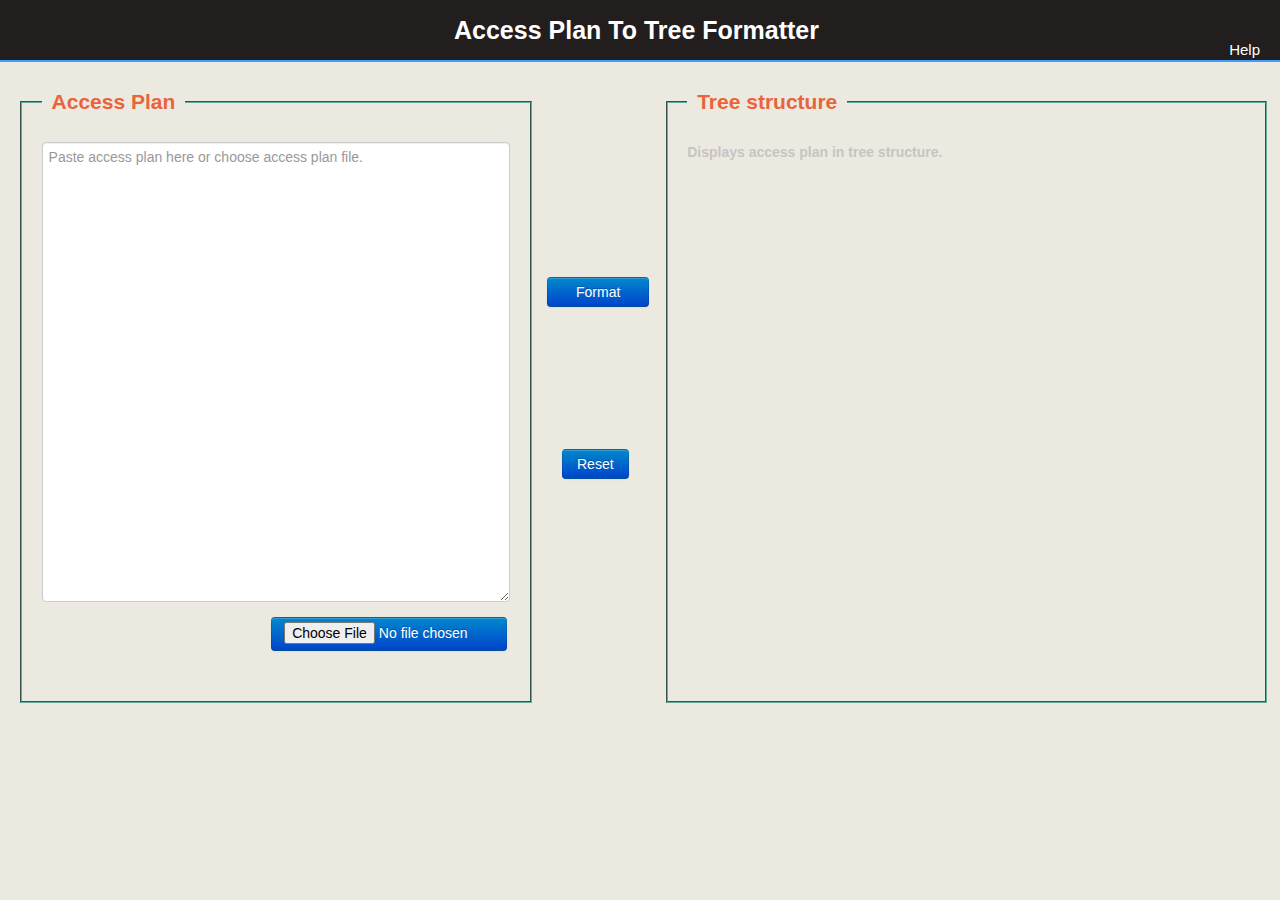
<file: accessplanformatter.html>
<!DOCTYPE html>
<html>
<head>
<title>Access Plan To Tree Formatter</title>

 <link href="bootstrap/css/font-awesome.css" rel="stylesheet"> 
<link href="bootstrap/css/bootstrap-combined.no-icons.min.css"
	rel="stylesheet">
<link href="css/transformer.css" rel="stylesheet">


<script src="js/lib/d3.min.js" type="text/javascript"></script>
<script src="js/lib/jquery.min.js"></script>
<script src="js/app/TypeFactory.js" type="text/javascript"></script>
<script src="js/app/ExplainTree.js" type="text/javascript"></script>
<script src="js/app/App.js" type="text/javascript"></script>
<script src="js/app/Transformation.js" type="text/javascript"></script>
<script src="bootstrap/js/bootstrap.min.js" type="text/javascript"></script>

<script type="text/javascript">
	$(function() {
		$('#reset').click(function() {
			queralyzer.Transformation.reset();
		});

		$('#browse').on('change', function() {
			$("#jsontreeview").empty();
			$("#jsontreeview").append("Displays Access Plan in tree structure.")
			queralyzer.Transformation.readfile();
		});

		$('#transform')
				.click(
						function() {
							$('#info').html("");
							$('[name="fileData"]')
							if ($('[name="fileData"]')[0].value == "") {
								$('#info')
										.html(
												"Error : Empty data could not be tranformed!!!");
								return false;
							}
							queralyzer.Transformation.transfrom();
						});

	});
</script>
<body>
	<header>
		<div class="headerWrapper">
		<div class="caption">Access Plan To Tree Formatter</div>
		<div class="help"><a href="help.html">Help</a></div>
		</div>
	</header>
	
	<div class="accessplan">
		<fieldset class="accessplanborder">
			<legend class="accessplanborder">Access Plan</legend>
			<textarea name="fileData" class="fileData"
				placeholder="Paste access plan here or choose access plan file."></textarea>
			<input type="file" id="browse" class="btn btn-primary"
				name="fileupload" />
			<div id="info"></div>
		</fieldset>
	</div>
	<div class="actions"><input type="button" name="transform" id="transform"
					value="Format"  class="btn btn-primary"/>
					<input type="button" name="reset" id="reset" value="Reset" class="btn btn-primary" />
					</div>
	
	<div class="treeview">
	<fieldset class="accessplanborder">
			<legend class="accessplanborder">Tree structure</legend>
				<div id="jsontreeview">
                Displays access plan in tree structure.
				</div>
				</fieldset>
				</div>
</body>
</html>
</file>
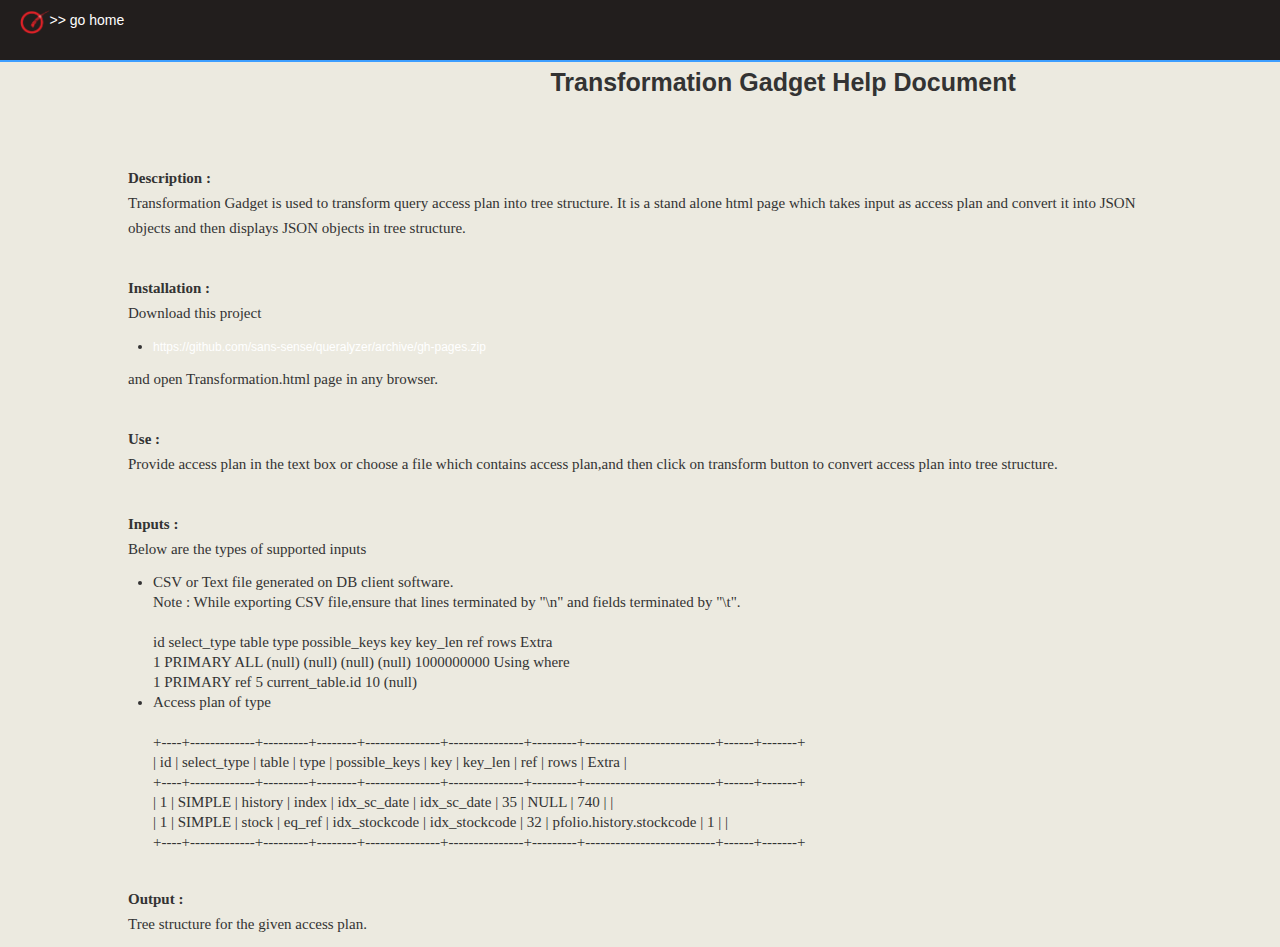
<file: help.html>
<!DOCTYPE html>
<html>
<head>
<title>Transformation Gadget</title>
<link href="bootstrap/css/font-awesome.css" rel="stylesheet">
<link href="bootstrap/css/bootstrap-combined.no-icons.min.css"
	rel="stylesheet">
<link href="css/transformer.css" rel="stylesheet">
<body>
	<header>
		<div class="headerWrapper">
			<img src="img/pramati.png" style="height: 24px; float: left;">
			<a class="logo" href=""></a>
			<a href="TransformationGadget.html" class="gohome">>> go home</a>
		</div>
	</header>

	<div class="transformationgadget">
		<div class="helpheader">Transformation Gadget Help Document</div>
		<div class="helpcontent">
			<strong>Description :</strong> 
			<p>Transformation Gadget is used to transform query access plan into tree structure.
			It is a stand alone html page which takes input as access plan and convert it into JSON objects and then displays JSON objects in tree structure.
			</p>
			<br>
			<strong>Installation :</strong> 
			<p>Download this project 
			    <ul>
			    <li><a href="https://github.com/sans-sense/queralyzer/archive/gh-pages.zip" style="font-size: 0.8em; font-weight: 400;">https://github.com/sans-sense/queralyzer/archive/gh-pages.zip</a>
			    </li>
			    </ul>
			     and open Transformation.html page in any browser.</p>
			<br>
			<strong>Use :</strong>
			<p>Provide access plan in the text box or choose a file which contains access plan,and then click on transform button to convert access plan into tree structure.</p>
			<br>
			<strong>Inputs :</strong>
			<p>Below are the types of supported inputs</p>
			<ul>
			<li>CSV or Text file generated on DB client software.<br>
			Note : While exporting CSV file,ensure that lines terminated by "\n" and fields terminated by "\t".<br><br>
			id	select_type	table	type	possible_keys	key	key_len	ref	rows	Extra	<br>
1	PRIMARY	<derived2>	ALL	(null)	(null)	(null)	(null)	1000000000	Using where	<br>
1	PRIMARY	<derived4>	ref	<auto_key0>	<auto_key0>	5	current_table.id	10	(null)	<br>
			<li>Access plan of type<br><br>
			+----+-------------+---------+--------+---------------+---------------+---------+--------------------------+------+-------+ <br>
			| id | select_type | table | type | possible_keys | key | key_len | ref | rows | Extra | <br>
			+----+-------------+---------+--------+---------------+---------------+---------+--------------------------+------+-------+ <br>
			| 1 | SIMPLE | history | index | idx_sc_date | idx_sc_date | 35 | NULL | 740 | | <br>
			| 1 | SIMPLE | stock | eq_ref | idx_stockcode | idx_stockcode | 32 | pfolio.history.stockcode | 1 | | <br>
			+----+-------------+---------+--------+---------------+---------------+---------+--------------------------+------+-------+<br>
			</ul>
			<br>
			<strong>Output :</strong>
			<p>Tree structure for the given access plan.</p>
		</div>
	</div>
</body>
</html>
</file>
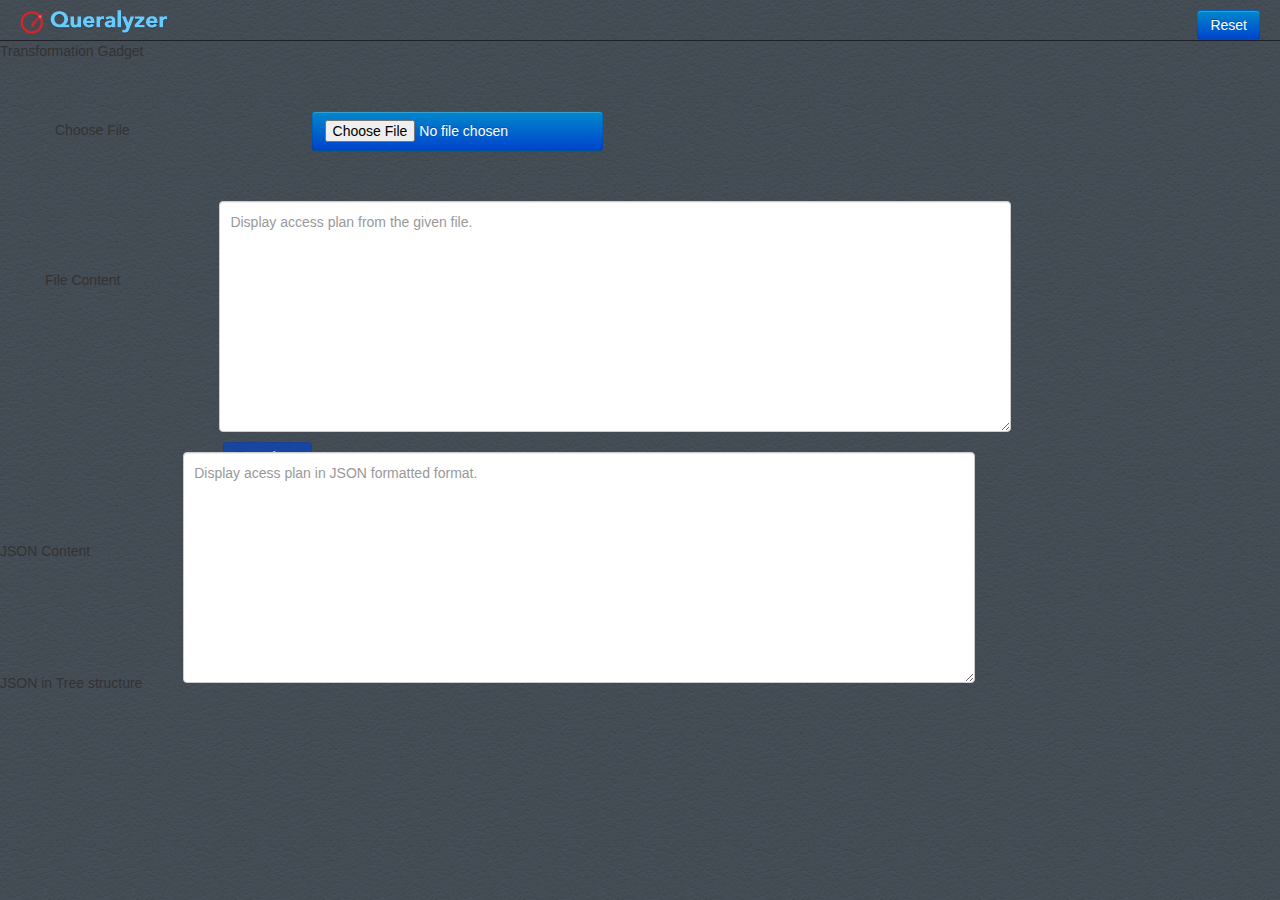
<file: TransformationGadget.html>
<!DOCTYPE html>
<html>
<head>
<title>Transformation Gadget</title>

<link href="bootstrap/css/font-awesome.css" rel="stylesheet">
<link href="bootstrap/css/bootstrap-combined.no-icons.min.css"
	rel="stylesheet">
<link href="css/queralyzer.css" rel="stylesheet">

<script src="js/lib/d3.min.js" type="text/javascript"></script>
<script src="js/lib/jquery.min.js"></script>
<script src="js/app/TypeFactory.js" type="text/javascript"></script>
<script src="js/app/ExplainTree.js" type="text/javascript"></script>
<script src="js/app/App.js" type="text/javascript"></script>
<script src="js/app/Transformation.js" type="text/javascript"></script>
<script src="bootstrap/js/bootstrap.min.js" type="text/javascript"></script>

<script type="text/javascript">
	$(function() {
		$('#reset').click(function() {
			queralyzer.Transformation.reset();
		});

		$('#browse').on('change', function() {
			document.getElementsByName('jsonContent')[0].value = "";
			queralyzer.Transformation.readfile();
			document.getElementsByName('transform')[0].disabled = false;
		});

		$('#transform')
				.click(
						function() {
							$('#info').html("");
							document.getElementsByName('jsonContent')[0].value = "";
							if (document.getElementsByName('fileContent')[0].value == "") {
								$('#info')
										.html(
												"Error : Empty data could not be tranformed!!!");
								return false;
							}
							queralyzer.Transformation.transfrom();
						});

	});
</script>
<body>
	<header>
		<div class="headerWrapper">
			<img src="img/pramati.png" style="height: 24px; float: left;">
			<a class="logo" href=""></a>
			<button id="reset" class="btn btn-primary pull-right">Reset</button>
		</div>
	</header>

	<div class="transformationgadget">
		<div class="pageheader">Transformation Gadget</div>
		<div class="formdata">
			<div id="fileupload">
				Choose File <input type="file" id="browse" class="btn btn-primary"
					name="fileupload" />
			</div>
			<div id="fileContent">
				File Content
				<textarea name="fileContent" class="textarea" id="fileContent"
					placeholder="Display access plan from the given file."></textarea>
				<br> <br> <br> <input type="button" name="transform"
					id="transform" value="Transform" disabled="disabled"
					class="btn btn-primary" />
				<div id="info"></div>
			</div>
			<div id="jsonFormattedContent">
				JSON Content
				<textarea class="textarea" name="jsonContent" id="jsonContent"
					placeholder="Display acess plan in JSON formatted format."></textarea>
			</div>
			<div id="jsonTreeStructure">
				JSON in Tree structure
				<div id="jsontreeview"></div>
			</div>
		</div>
	</div>
</body>
</html>
</file>
<file: css/transformer.css>
body {
	font-family: Arial, Helvetica, sans-serif;
	background-color: #ECEAE0;
}

.tree {
	padding: 5px;
}

header div.headerWrapper {
	border-bottom: 2px solid #3D9EFF;
	min-height: 50px;
	padding: 10px 20px 0;
	background-color: #221E1D;
}

.caption {
	font-size: 25px;
	font-weight: bold;
	color: white;
	background-color: #221E1D;
	width: 30%;
	margin-left: 35%;
	margin-top: 10px;
}

.help {
	float: right;
	font-size: 15px;
	color: white;
}

#browse {
	height: 24px;
    line-height: 15px;
    margin-left: 47%;
    margin-top: 1%;
    width: 43%;
}

.fileData {
	width: 93%;
	min-height: 450px;
}

#transform {
	margin-top: 215px;
	width: 100%;
}

#jsontreeview {
	padding: 0px 15px 15px 0px;
	min-height: 0px;
	color: rgb(199, 196, 196);
}

#reset {
	margin-top: 142px;
	margin-left: 15px;
	width: 65%;
}

#info {
	color: red;
	margin-top: 8px;
}

a:link {
	color: white;
	font-size: 1em;
	font-weight: 500;
	font-family: arial, helvetica, sans-serif;
	text-decoration: none;
}

a:visited {
	color: #BDE0F1;
	font-size: 1em;
	font-weight: 500;
	font-family: arial, helvetica, sans-serif;
	text-decoration: none;
}

a:hover {
	color: #1EA0E0;
	font-size: 1em;
	font-weight: 500;
	font-family: arial, helvetica, sans-serif;
	text-decoration: none;
}

.home {
	float: right;
	font-size: 15px;
	color: white;
}

.accessplan {
	width: 40%;
	float: left;
	padding: 20px 0px 0px 20px;
	font-weight: bold;
	min-height: 590px;
}

.actions {
	float: left;
	width: 8%;
	padding: 0px 15px 0px 15px;
	min-height: 200px;
	padding: 0px 15px 0px 15px;
}

.treeview {
	float: right;
	width: 47%;
	padding: 20px 0px 15px 0px;
	min-height: 200px;
	color: #63AA9C;
	font-weight: bold;
	margin-right: 1%;
	min-height: 590px;
}

legend.accessplanborder {
	width: inherit;
	padding: 0 10px;
	border-bottom: none;
	color: #E9633B;
	margin-top: 15px;
}

fieldset.accessplanborder {
	border: 2px groove #63AA9C !important;
	padding: 0 0 1.9em 1.4em !important;
	margin: 0 0 1.5em 0 !important;
	-webkit-box-shadow: 0px 0px 0px 0px #63AA9C;
	box-shadow: 0px 0px 0px 0px #63AA9C;
	min-height: 590px;
	margin-top: 15px;
}

.helpcontent {
	 margin: 5% 10% 0;
	 font-family: 'Goudy Bookletter 1911', Georgia, Times, serif;
    font-size: 15px;
    line-height: 25px;
}

.helpheader {
	 font-family: 'Raleway',Helvetica,Arial,sans-serif;
    font-size: 25px;
    font-weight: bold;
    line-height: 40px;
    margin-left: 43%;
}

.img {
	border-radius : 5px;
	margin-left : 5%;
}
</file>
<file: css/queralyzer.css>
body {
    background: url("../img/default-bg.png") repeat scroll 0 0 transparent;
    font-family: Arial, Helvetica, sans-serif;
}

.transformation_gadget{
 height: auto;	
}
.page_header {
    position: absolute;
    width: 600px;
    left: 450px;
    color: rgb(0, 214, 255);
    font-size: 28px;
    font-weight: bold;
}

.form_data{
	background-color: rgb(129, 228, 247);
    width: 80%;
    text-align: left;
    position:relative;
    top:40px; 
    left:100px;
    padding: 10px 20px 0;
}

input {
    margin-left: 178px;
}

textarea{
	margin-left: 60px;
	width: 770px;
	height: 219px;
}

.transform{
	margin-left: 150px;
}

#fileupload{
	position:relative;
    top:40px; 
    left:35px;
    padding: 10px 20px 0;
}

#fileContent{
	position:relative;
    top:40px; 
    left:35px;
    padding: 10px 10px 0;
    overflow: auto;
}

#jsonContent{
	position:relative;
    top:20px; 
    left: 29px;
    padding: 10px 10px 0;
}

#treeStructure{
	background-color:rgb(239, 239, 245);
	position:relative;
    top:40px; 
    left: 5px;
    padding: 10px 20px 0;
    border: 1px solid;
    border-radius: 30px
}

header div.headerWrapper {
    border-bottom: 1px solid #1E2226;
    min-height: 30px;
    padding: 10px 20px 0;
}

.logo {
    background: url("../img/logo.png") no-repeat scroll 0 0 transparent;
    float: left;
    height: 24px;
    width: 117px;
    display: block;
    text-decoration: none !important;
    border: none;
}

.boxed {
    background: none repeat scroll 0 0 white;
    border: 1px solid #282828;
    border-radius: 6px 6px 6px 6px;
}

thead {
    background-color: #eeeeee;
}

td, th {
    word-wrap: break-word;
}

li.secondary-nav {
    float: right !important;
    margin-left: 10px;
    margin-right: 5px;
    margin-top: 5px;
}

[contenteditable=true] {
    border: 1px solid #a2a2a2;
}

div.result {
    overflow: auto;
}

#rowContainer table {
    table-layout: auto !important;
}

div.Extra {
    width: 350px;
}

.icon-warning-sign {
    font-size: 10px;
    color: #faa732;
}

.icon-plus {
    font-size: 10px;
    margin-right: 5px;
}

.icon-minus {
    font-size: 10px;
    margin-right: 5px;
}

.icon-play {
    margin-left: 5px;
}

a.leaves {
    text-decoration: none;
    color: black;
}

a.collapsible {
    cursor: pointer;
}

.queryEditor {
    padding: 5px;
}

.metadata {
    margin-top: 1.6%;
    padding: 5px;
}

.tree {
    padding: 5px;
}

.CodeMirror pre.CodeMirror-placeholder {
    color: #708090;
}
</file>
